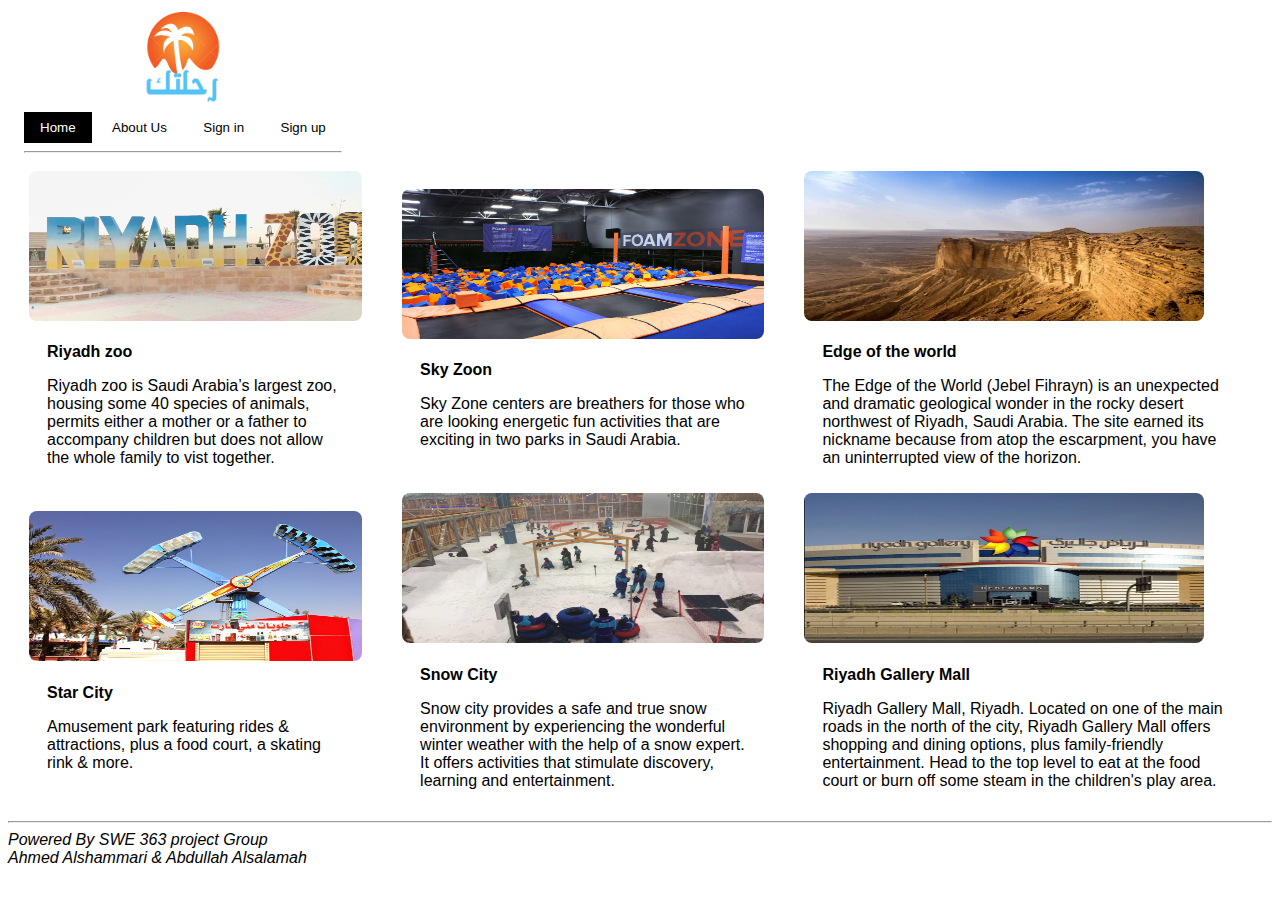
<file: index.html>
<!DOCTYPE html>
<html>
   <title>R7latk</title>

   <meta charset="UTF-8">
   <meta name="viewport" content="width=device-width, initial-scale=1">
   <link rel="stylesheet" href="style.css">
   <link rel="icon" href="images/logo.png" type="image/x-icon">
   <style>
      body,h1,h2,h3,h4,h5,h6 {font-family: "Raleway", sans-serif}
      .logo{
      display: inline;
      }
   </style>
   <body>
      <!-- header & nav -->
      <nav>
      <div class="container">
         <img src="images/logo.png" style="width: 100px;height: 100px">
         <div>
            <a href="index.html"><button class="buttonA black">Home</button></a>
            <a href="about.html"><button class="buttonA white">About Us</button></a>
            <a href="login.html"><button class="buttonA white">Sign in</button></a>
            <a href="register.html"><button class="buttonA white">Sign up</button></a>
         </div>
         <hr>
      </div>
    </nav>
      <!-- items -->
      <table>
         <div class="container">
            <tr>
               <td>
                  <div class="container">
                     <img src="images/Rzoo.jpg" alt="Riyadh zoo" style="width:100%" class="img-show">
                     <div class="container white">
                        <p><b>Riyadh zoo</b></p>
                        <p class="p-wrap">Riyadh zoo is Saudi Arabia’s largest zoo, housing some 40 species of animals, permits either a mother or a father to accompany children but does not allow the whole family to vist together.</p>
                     </div>
                  </div>
               </td>
               <td>
                  <div class="container">
                     <img src="images/skyzoon.jpg" alt="Sky zoon" style="width:100%" class="img-show">
                     <div class="container white" >
                        <p><b>Sky Zoon</b></p>
                        <p class="p-wrap">Sky Zone centers are breathers for those who are looking energetic fun activities that are exciting in two parks in Saudi Arabia.</p>
                     </div>
                  </div>
               </td>
               <td>
                  <div class="container">
                     <img src="images/Edge.jpg" alt="Edge of the world" style="width:100%" class="img-show">
                     <div class="container white">
                        <p><b>Edge of the world</b></p>
                        <p class="p-wrap">The Edge of the World (Jebel Fihrayn) is an unexpected and dramatic geological wonder in the rocky desert northwest of Riyadh, Saudi Arabia. The site earned its nickname because from atop the escarpment, you have an uninterrupted view of the horizon.</p>
                     </div>
                  </div>
               </td>
            </tr>

            <tr>
               <td>
                  <div class="container">
                     <img src="images/Star_City.jpg" alt="Star City" class="img-show" style="width:100%">
                     <div class="container white">
                        <p><b>Star City</b></p>
                        <p class="p-wrap">Amusement park featuring rides & attractions, plus a food court, a skating rink & more.</p>
                     </div>
                  </div>
               </td>
               <td>
                  <div class="container">
                     <img src="images/snowcity.jpg" alt="Snow City" class="img-show" style="width:100%">
                     <div class="container white">
                        <p><b>Snow City</b></p>
                        <p class="p-wrap">Snow city provides a safe and true snow environment by experiencing the wonderful winter weather with the help of a snow expert. It offers activities that stimulate discovery, learning and entertainment.</p>
                     </div>
                  </div>
               </td>
               <td>
                  <div class="container">
                     <img src="images/riyadh_gallary.jpg" alt="Riyadh Gallery Mall" class="img-show" style="width:100%">
                     <div class="container white">
                        <p><b>Riyadh Gallery Mall</b></p>
                        <p class="p-wrap">Riyadh Gallery Mall, Riyadh. Located on one of the main roads in the north of the city, Riyadh Gallery Mall offers shopping and dining options, plus family-friendly entertainment. Head to the top level to eat at the food court or burn off some steam in the children's play area.</p>
                     </div>
                  </div>
               </td>
            </tr>
            </div>
         </div>
      </table>

<footer>
   <hr>
   <address>Powered By SWE 363 project Group</address>
   <address>Ahmed Alshammari & Abdullah Alsalamah</address>
</footer>
<!-- Ahmed Alshammari & Abdullah Alsalamah -->
</body>
</html>
</file>
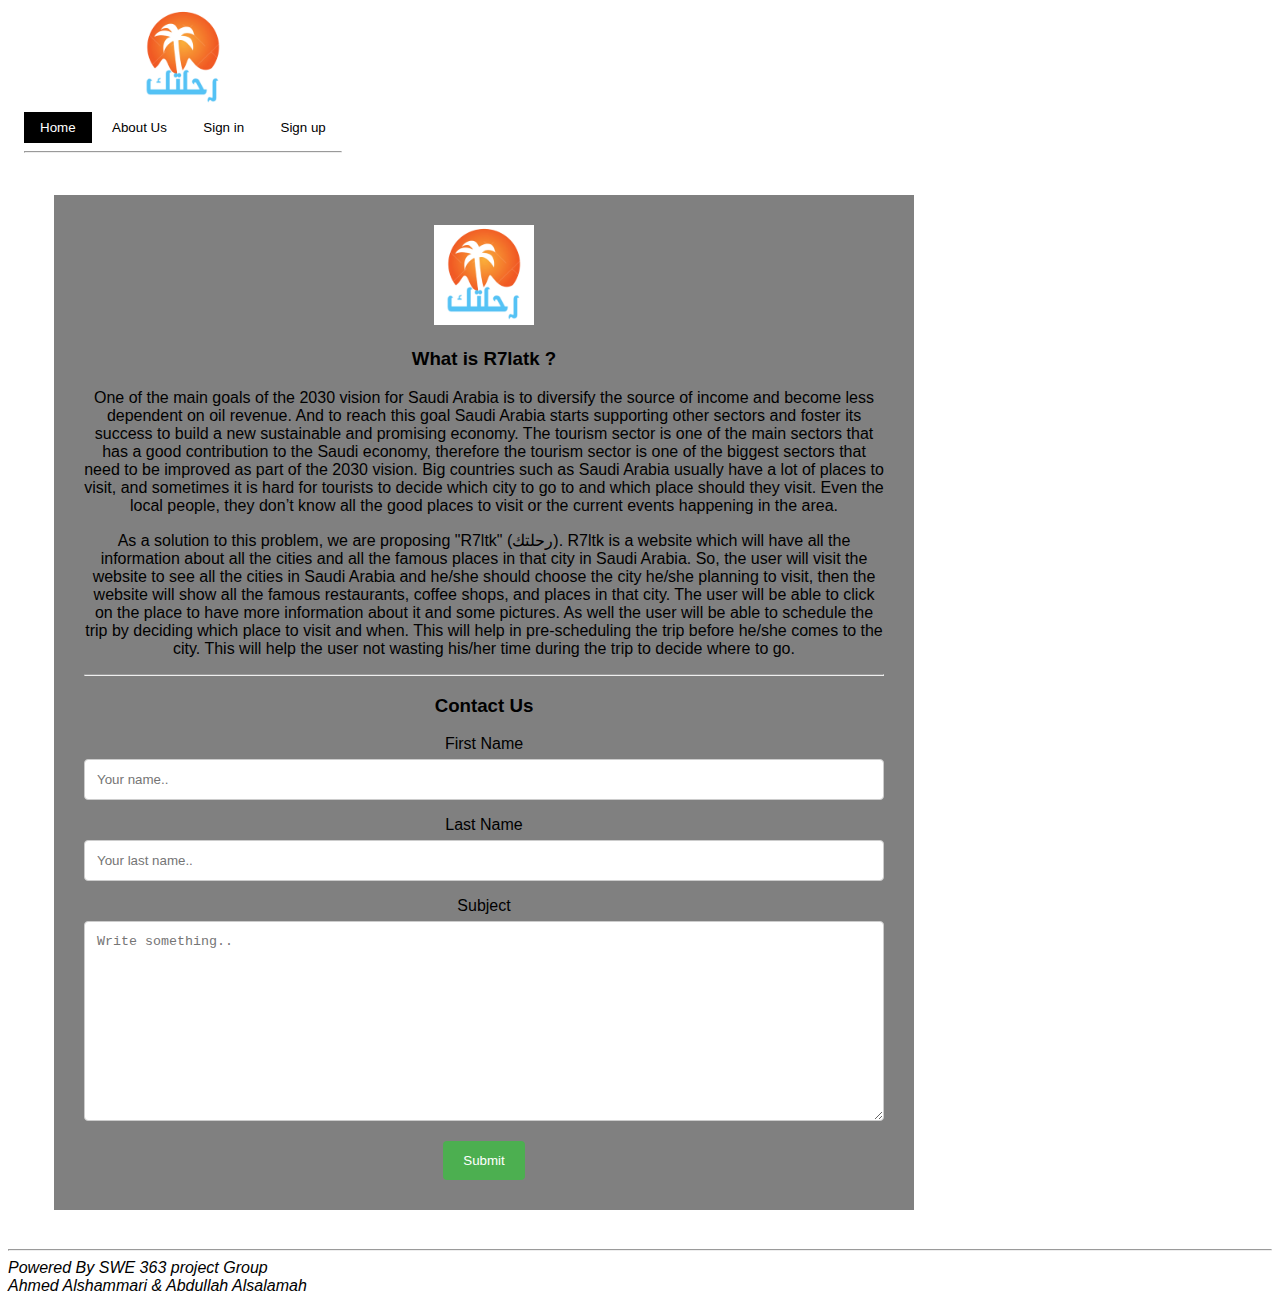
<file: about.html>
<!DOCTYPE html>
<html>
   <title>R7latk</title>

   <meta charset="UTF-8">
   <meta name="viewport" content="width=device-width, initial-scale=1">
   <link rel="stylesheet" href="style.css">
   <link rel="icon" href="images/logo.png" type="image/x-icon">
   <style>
      body,h1,h2,h3,h4,h5,h6 {font-family: "Raleway", sans-serif}

      .logo{
      display: inline;
      }

      .about{
      background-color: grey;
      text-align: center;
      padding: 30px;
      margin: 30px;
      max-width: 800px;
      }


      input[type=text], select, textarea {
      width: 100%;
      padding: 12px;
      border: 1px solid #ccc;
      border-radius: 4px;
      box-sizing: border-box;
      margin-top: 6px;
      margin-bottom: 16px;
      resize: vertical;
      }

      input[type=submit] {
        background-color: #4CAF50;
        color: white;
        padding: 12px 20px;
        border: none;
        border-radius: 4px;
        cursor: pointer;
      }

      input[type=submit]:hover {
        background-color: #45a049;
      }

   </style>
   <body>
      <!-- header & nav -->
      <nav>
      <div class="container">
         <img src="images/logo.png" style="width: 100px;height: 100px">
         <div>
            <a href="index.html"><button class="buttonA black">Home</button></a>
            <a href="about.html"><button class="buttonA white">About Us</button></a>
            <a href="login.html"><button class="buttonA white">Sign in</button></a>
            <a href="register.html"><button class="buttonA white">Sign up</button></a>
         </div>
         <hr>
      </div>
    </nav>
      <!-- items -->
<div class="container">
    <div class="about">
      <img src="images/logo.png" style="width: 100px;height: 100px">
      <h3>What is R7latk ?</h3>
      <p class="p-wrap">
        One of the main goals of the 2030 vision for Saudi Arabia is to diversify the source of income and become less dependent on oil revenue. And to reach this goal Saudi Arabia starts supporting other sectors and foster its success to build a new sustainable and promising economy. The tourism sector is one of the main sectors that has a good contribution to the Saudi economy, therefore the tourism sector is one of the biggest sectors that need to be improved as part of the 2030 vision. Big countries such as Saudi Arabia usually have a lot of places to visit, and sometimes it is hard for tourists to decide which city to go to and which place should they visit. Even the local people, they don’t know all the good places to visit or the current events happening in the area. 
      </p>
      <p class="p-wrap">
        As a solution to this problem, we are proposing "R7ltk" (رحلتك). R7ltk is a website which will have all the information about all the cities and all the famous places in that city in Saudi Arabia. So, the user will visit the website to see all the cities in Saudi Arabia and he/she should choose the city he/she planning to visit, then the website will show all the famous restaurants, coffee shops, and places in that city. The user will be able to click on the place to have more information about it and some pictures. As well the user will be able to schedule the trip by deciding which place to visit and when. This will help in pre-scheduling the trip before he/she comes to the city. This will help the user not wasting his/her time during the trip to decide where to go.
      </p>

      <!-- contact US-->
      <hr>
     <h3> Contact Us</h3>
<div class="contact">
  <form action="#">
    <label for="fname">First Name</label><br>
    <input type="text" id="fname" name="firstname" placeholder="Your name.."><br>

    <label for="lname">Last Name</label><br>
    <input type="text" id="lname" name="lastname" placeholder="Your last name.."><br>

    <label for="subject">Subject</label><br>
    <textarea id="subject" name="subject" placeholder="Write something.." style="height:200px"></textarea><br>

    <input type="submit" value="Submit">
  </form>
</div>


  </div>   
</div>


<footer>
   <hr>
   <address>Powered By SWE 363 project Group</address>
   <address>Ahmed Alshammari & Abdullah Alsalamah</address>
</footer>
<!-- Ahmed Alshammari & Abdullah Alsalamah -->
      
   </body>
</html>
</file>
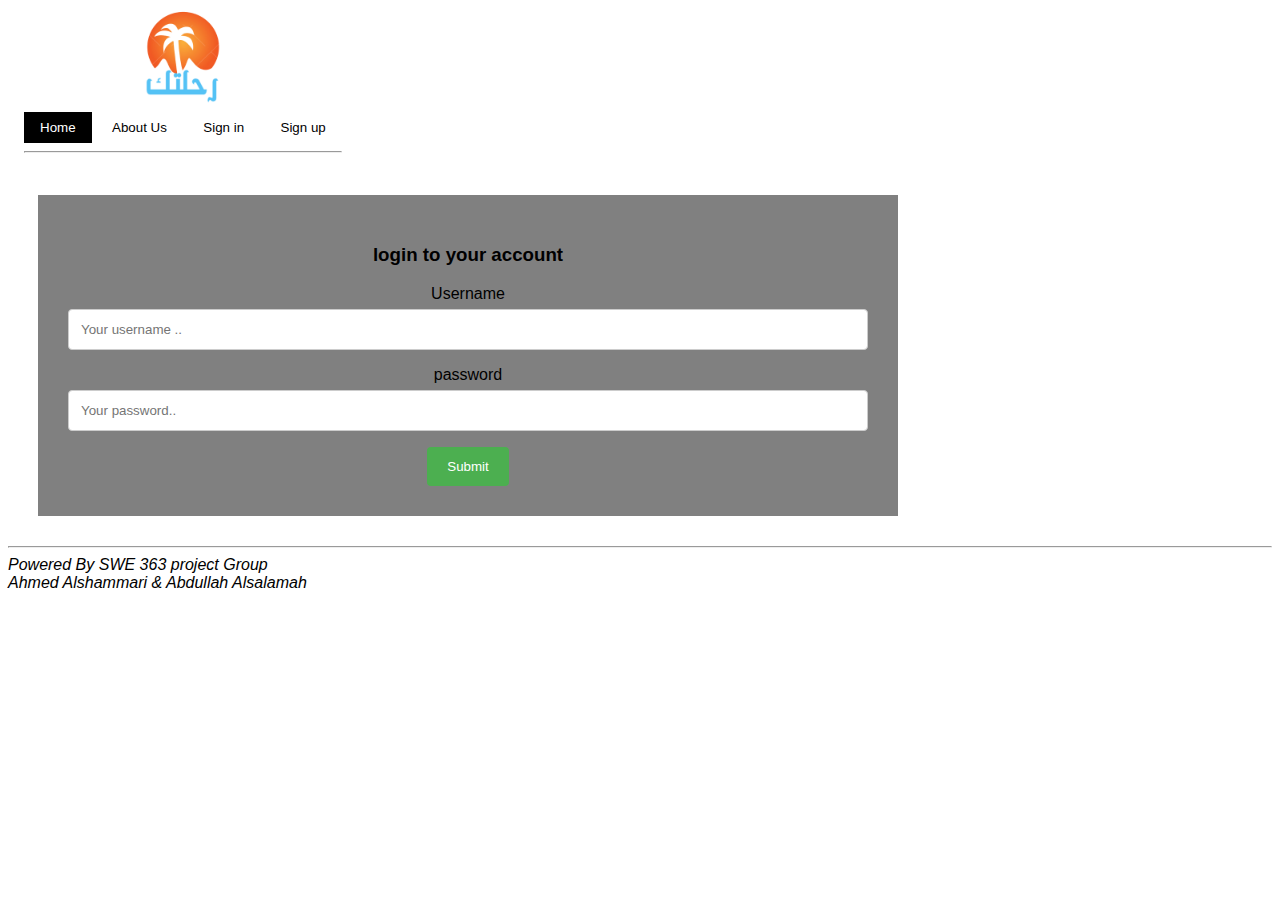
<file: login.html>
<!DOCTYPE html>
<html>
   <title>R7latk</title>

   <meta charset="UTF-8">
   <meta name="viewport" content="width=device-width, initial-scale=1">
   <link rel="stylesheet" href="style.css">
   <link rel="icon" href="images/logo.png" type="image/x-icon">
   <style>
      body,h1,h2,h3,h4,h5,h6 {font-family: "Raleway", sans-serif}

      .login{
      background-color: grey;
      text-align: center;
      padding: 30px;
      margin: 30px;
      max-width: 800px;
      }


      input[type=text], select, textarea {
      width: 100%;
      padding: 12px;
      border: 1px solid #ccc;
      border-radius: 4px;
      box-sizing: border-box;
      margin-top: 6px;
      margin-bottom: 16px;
      resize: vertical;
      }

      input[type=password], select, textarea {
      width: 100%;
      padding: 12px;
      border: 1px solid #ccc;
      border-radius: 4px;
      box-sizing: border-box;
      margin-top: 6px;
      margin-bottom: 16px;
      resize: vertical;
      }
      input[type=submit] {
        background-color: #4CAF50;
        color: white;
        padding: 12px 20px;
        border: none;
        border-radius: 4px;
        cursor: pointer;
      }

      input[type=submit]:hover {
        background-color: #45a049;
      }

   </style>
   <body>
      <!-- header & nav -->
      <nav>
      <div class="container">
         <img src="images/logo.png" style="width: 100px;height: 100px">
         <div>
            <a href="index.html"><button class="buttonA black">Home</button></a>
            <a href="about.html"><button class="buttonA white">About Us</button></a>
            <a href="login.html"><button class="buttonA white">Sign in</button></a>
            <a href="register.html"><button class="buttonA white">Sign up</button></a>
         </div>
         <hr>
      </div>
    </nav>
      <!-- items -->


      

   <div class="login">
      <h3>login to your account</h3>
     <form action="#">

      <label for="username">Username</label><br>
       <input type="text" id="username" name="username" placeholder="Your username .."><br>

       <label for="fname">password</label><br>
       <input type="password" id="password" name="password" placeholder="Your password.."><br>


       <input type="submit" value="Submit">
     </form>
   </div>
      
<footer>
   <hr>
   <address>Powered By SWE 363 project Group</address>
   <address>Ahmed Alshammari & Abdullah Alsalamah</address>
</footer>
<!-- Ahmed Alshammari & Abdullah Alsalamah -->
      
   </body>
</html>
</file>
<file: style.css>
.container{
	content:"";
	display:table;
	clear:both;
	padding:0.01em 16px;
	}
nav {
    z-index: 2;
    float: left;
    width: 100%;
    text-align: center;
    width: auto;
    float: none;
    display: inline-block;
    margin: 0 auto;
}
.img-show{
  	max-height: 150px;
  	max-width: 400px;
	border-radius: 8px;
}
.p-wrap {
	word-wrap: inherit;
}
.buttonA{
	border:none;display:inline-block;padding:8px 16px;
	vertical-align:middle;
	overflow:hidden;
	text-decoration:none;
	color:inherit;
	background-color:inherit;
	text-align:center;
	cursor:pointer;
	white-space:nowrap;

}

.buttonA:hover{
		color:#000!important;
		background-color:#ccc!important;

	}
.black{
	color:#fff!important;background-color:#000!important;

}
.white{
	color:#000!important;background-color:#fff!important;
	}
</file>
